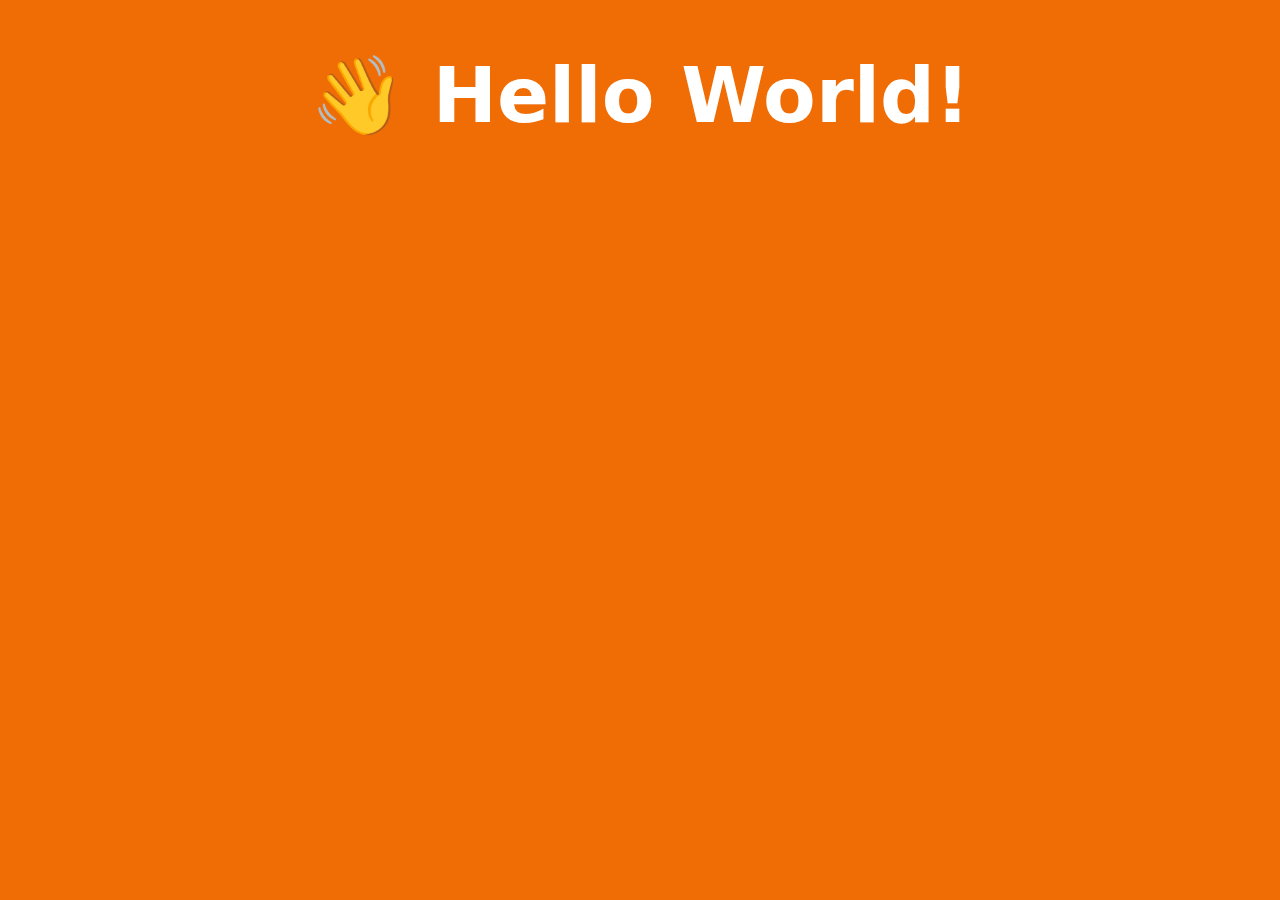
<file: index.html>
<!DOCTYPE html>
<html lang="en" >
<head>
  <meta charset="UTF-8">
  <link rel="icon" href="https://www.pngfind.com/pngs/m/28-288401_waving-hand-emoji-svg-png-download-emoji-hand.png" sizes="16x16" type="image/png">
  <title>Chartered Curator</title>
  <link rel="stylesheet" href="./style.css">

</head>
<body>
<!-- partial:index.partial.html -->
<h1>👋 Hello World!</h1>
<!-- partial -->
  <script  src="./script.js"></script>

</body>
</html>
</file>
<file: style.css>
body {
  font-family: system-ui;
  background: #f06d06;
  color: white;
  text-align: center;
}
</file>
